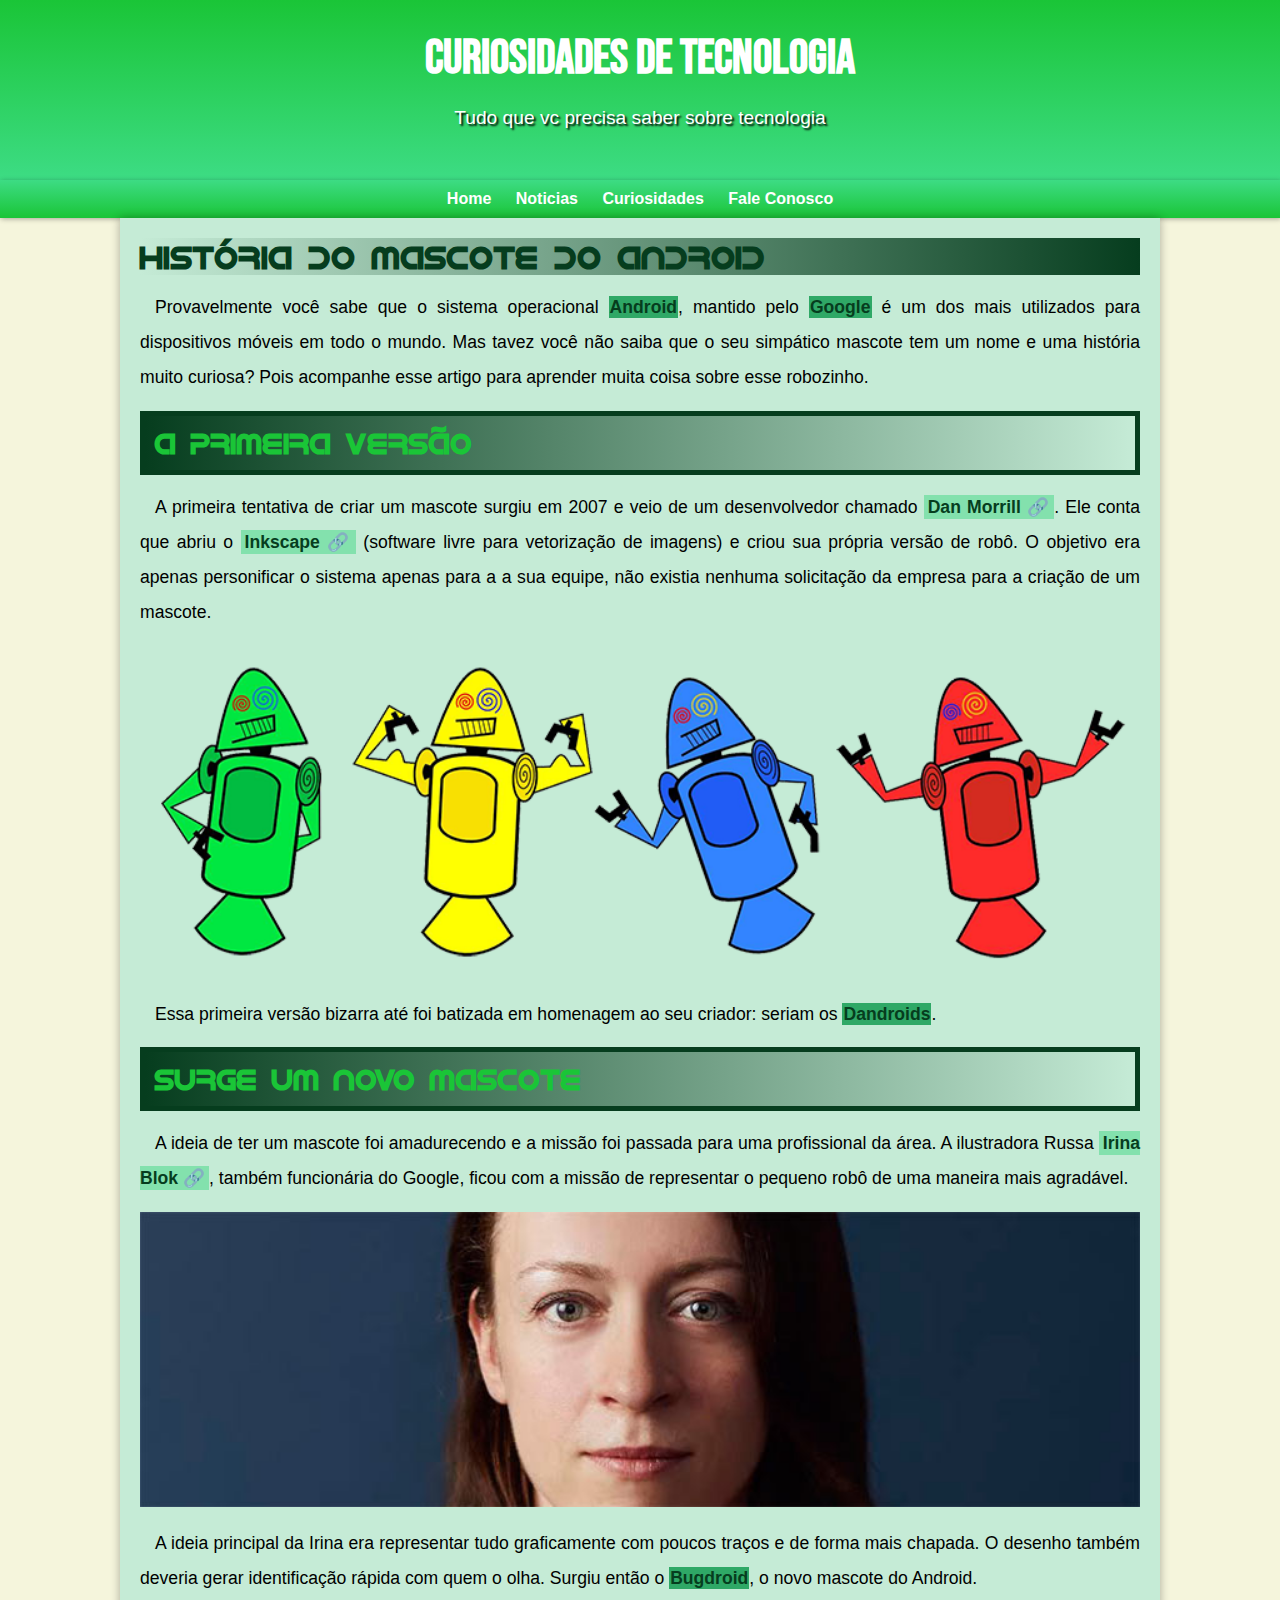
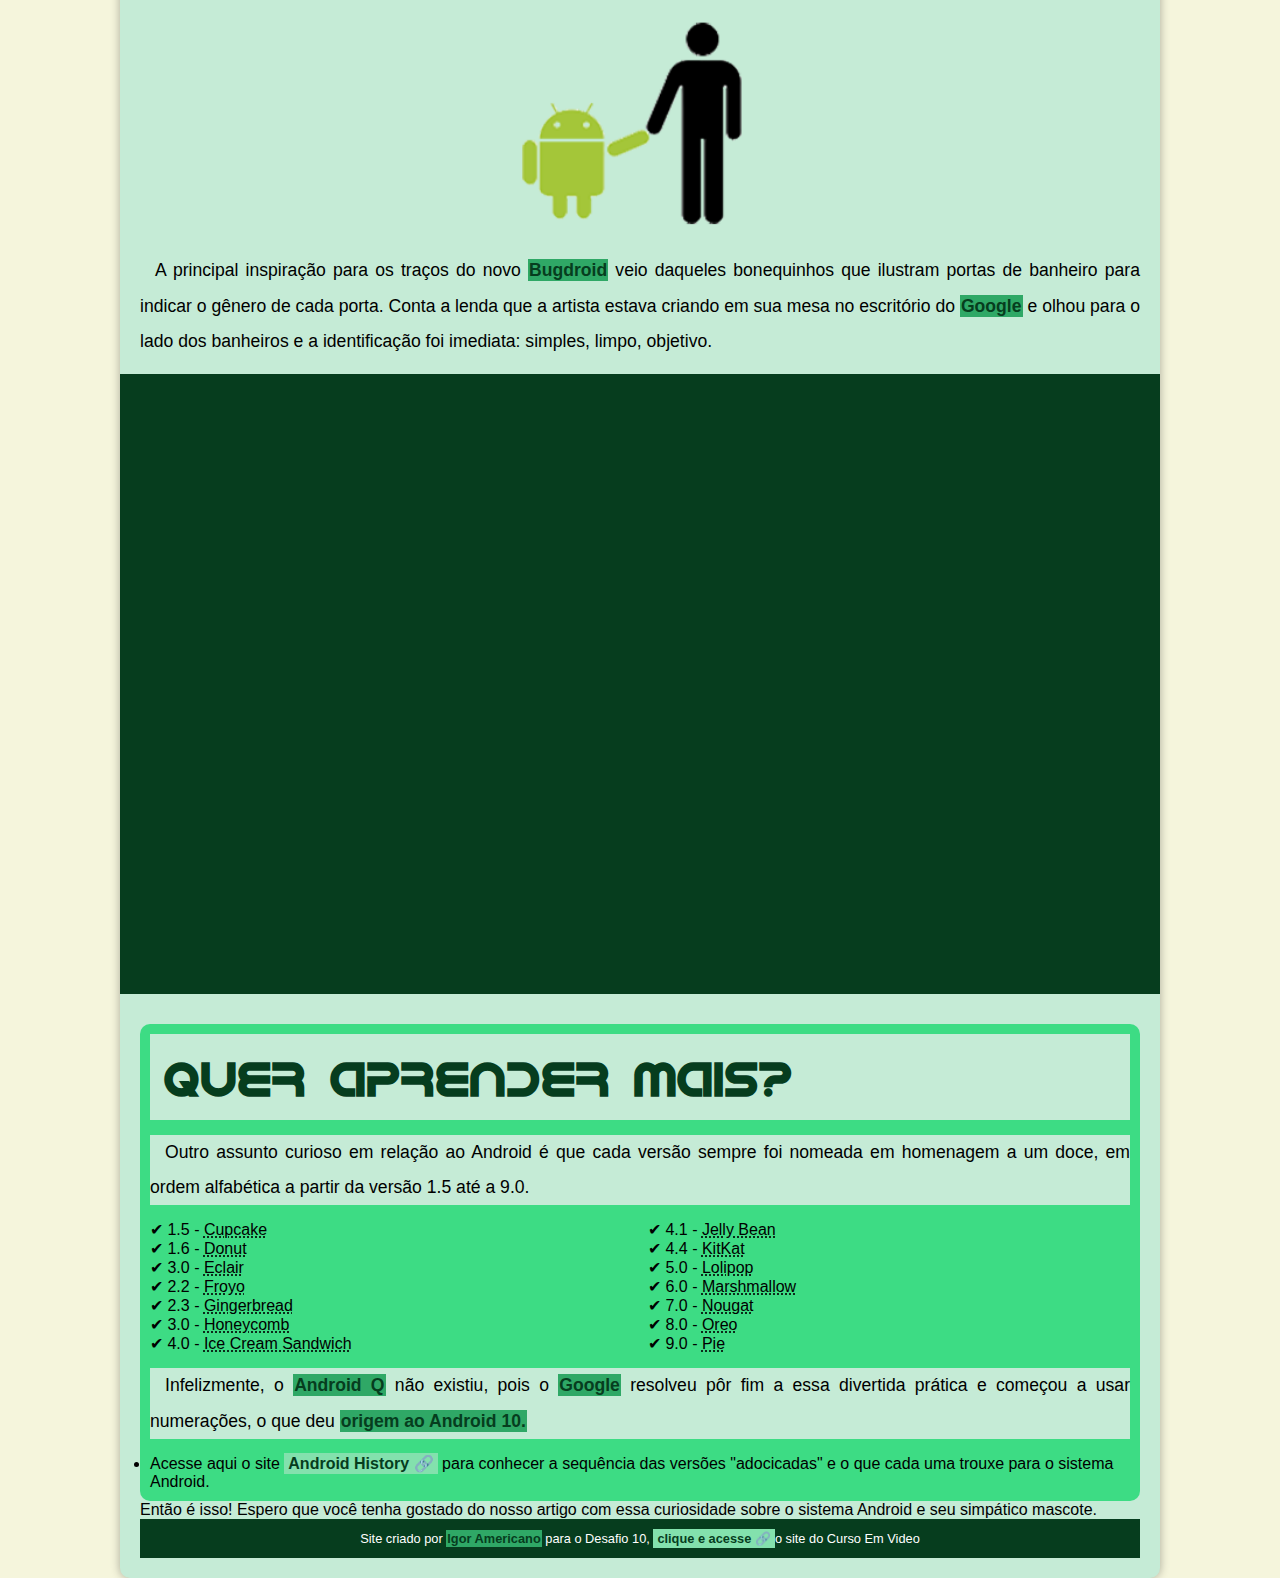
<file: index.html>
<!DOCTYPE html>
<html lang="pt-BR">
<head>
    <meta charset="UTF-8">
    <meta name="viewport" content="width=device-width, initial-scale=1.0">
    <title>Como surgiu o mascote do Android</title>
    
    <link rel="shortcut icon" href="imagens/favicon.ico" type="image/x-icon">

    <link rel="stylesheet" href="estilo/style.css">

</head>
<body>
    <header>
        <h1>Curiosidades de tecnologia</h1>
        <p>Tudo que vc precisa saber sobre tecnologia</p>
    </header>
    <nav>
        <a href="#" target="_blank">Home</a>
        <a href="#" target="_blank">Noticias</a>
        <a href="#" target="_blank">Curiosidades</a>
        <a href="#" target="_blank">Fale Conosco</a>
    </nav>

    <main>
        <article>

        <h1>
            História do Mascote do Android
        </h1>

        <p>
            Provavelmente você sabe que o sistema operacional <strong>Android</strong>, mantido pelo <strong>Google</strong> é um dos mais utilizados para dispositivos móveis em todo o mundo. Mas tavez você não saiba que o seu simpático mascote tem um nome e uma história muito curiosa? Pois acompanhe esse artigo para aprender muita coisa sobre esse robozinho.
        </p>

        <h2>
            A primeira versão
        </h2>

        <p>
            A primeira tentativa de criar um mascote surgiu em 2007 e veio de um desenvolvedor chamado <a href="https://androidcommunity.com/dan-morrill-shows-us-the-android-mascot-that-almost-was-20130103/" target="_blank" class="external">Dan Morrill</a>.
             Ele conta que abriu o <a href="https://inkscape.softonic.com.br" target="_blank" class="external">Inkscape</a> (software livre para vetorização de imagens) e criou sua própria versão de robô. O objetivo era apenas personificar o sistema apenas para a a sua equipe, não existia nenhuma solicitação da empresa para a criação de um mascote.

        </p>

        <picture> <!--max width vai pelo tamanho da maior imagem-->
            <source media="(max-width: 800px)" srcset="imagens/dan-droids-pq.png">
            <img src="imagens/dan-droids.png" alt="Primeiro mascote do android">
        </picture>

        <p>
            Essa primeira versão bizarra até foi batizada em homenagem ao seu criador: seriam os <strong>Dandroids</strong>.
        </p>

        <h2>Surge um novo mascote</h2>

        <p>
            A ideia de ter um mascote foi amadurecendo e a missão foi passada para uma profissional da área. A ilustradora Russa <a href="https://www.irinablok.com/android" target="_blank" class="external">Irina Blok</a>, também funcionária do Google, ficou com a missão de representar o pequeno robô de uma maneira mais agradável.
        </p>

        <picture> <!--achei que não ia sair disso hoje, graças a Deus-->
            <source media="(max-width: 800px)" srcset="imagens/irina-blok-pq.jpg">
            <img src="imagens/irina-blok.jpg" alt="Irina Block, criadora do Bugdroid">
        </picture>

        <p>A ideia principal da Irina era representar tudo graficamente com poucos traços e de forma mais chapada. O desenho também deveria gerar identificação rápida com quem o olha. Surgiu então o <strong>Bugdroid</strong>, o novo mascote do Android.</p>

        <img src="imagens/bugdroid.png" class="pequena" alt="bugdroid">

        <p>A principal inspiração para os traços do novo <strong>Bugdroid</strong> veio daqueles bonequinhos que ilustram portas de banheiro para indicar o gênero de cada porta. Conta a lenda que a artista estava criando em sua mesa no escritório do <strong>Google</strong> e olhou para o lado dos banheiros e a identificação foi imediata: simples, limpo, objetivo.</p>

        <html> <!--VIDEO YOUTUBE-->
            <!--CLASS = permite estilos
                 DIV=cria uma caixa-->
        <div class="video">
            <iframe width="998" height="571" src="https://www.youtube.com/embed/l2UDgpLz20M" title="The next evolution of Android" frameborder="0" allow="accelerometer; autoplay; clipboard-write; encrypted-media; gyroscope; picture-in-picture; web-share" referrerpolicy="strict-origin-when-cross-origin" allowfullscreen></iframe>
            
        </div>
        </html> <!--VIDEO YOUTUBE-->
        
        <aside>
            <h3>Quer aprender mais?</h3>
            <p>
                Outro assunto curioso em relação ao Android é que cada versão sempre foi nomeada em homenagem a um doce, em ordem alfabética a partir da versão 1.5 até a 9.0.
            </p>

            <ul>
                <li>
                    1.5 - <abbr title="Bolo de copo">Cupcake</abbr>

                </li>
                <li>
                    1.6 - <abbr title="Rosquinha">Donut</abbr>

                </li>
                <li>
                    3.0 - <abbr title="Bomba">Eclair</abbr>

                </li>
                <li>
                    2.2 - <abbr title="Yogurte Congelado">Froyo</abbr>

                </li>
                <li>
                    2.3 - <abbr title="Biscoito de Gengibre">Gingerbread</abbr>

                </li>
                <li>
                    3.0 - <abbr title="Favo de mel">Honeycomb</abbr>

                </li>
                <li>
                    4.0 - <abbr title="Sanduiche de sorvete">Ice Cream Sandwich</abbr>

                </li>
                <li>
                    4.1 - <abbr title="Jujuba">Jelly Bean</abbr>

                </li>
                <li>
                    4.4 - <abbr title="Kit-kat">KitKat</abbr>

                </li>
                <li>
                    5.0 - <abbr title="Pirulito">Lolipop</abbr>
                </li>
                <li>
                    6.0 - <abbr title="Marshmallow">Marshmallow</abbr>
                </li>
                <li>
                    7.0 - <abbr title="Torrone">Nougat</abbr>
                </li>
                <li>
                    8.0 - <abbr title="Oreo">Oreo</abbr>
                </li>
                <li>
                    9.0 - <abbr title="Torta">Pie</abbr>
                </li>
            </ul>

            <p>
                Infelizmente, o <strong>Android Q</strong> não existiu, pois o <strong>Google</strong> resolveu pôr fim a essa divertida prática e começou a usar numerações, o que deu <strong>origem ao Android 10.</strong>
            </p>

            <li>
                Acesse aqui o site <a href="https://pt.wikipedia.org/wiki/Histórico_de_versões_do_Android" class="external" target="_blank">Android History</a> para conhecer a sequência das versões "adocicadas" e o que cada uma trouxe para o sistema Android.
            </li>

        </aside>
        

        Então é isso! Espero que você tenha gostado do nosso artigo com essa curiosidade sobre o sistema Android e seu simpático mascote.
    </article>
        
        <footer>
            Site criado por <strong>Igor Americano</strong> para o Desafio 10, <a href="https://www.cursoemvideo.com/curso/curso-html5-e-css3-modulo-2-de-5-40-horas/aulas/modulo-2-2/modulos/capitulo-17-aula-5-organizando-o-conteudo-do-site/" class="external">clique e acesse</a>o site do Curso Em Video
        </footer>

    </main>
</body>
</html>
</file>
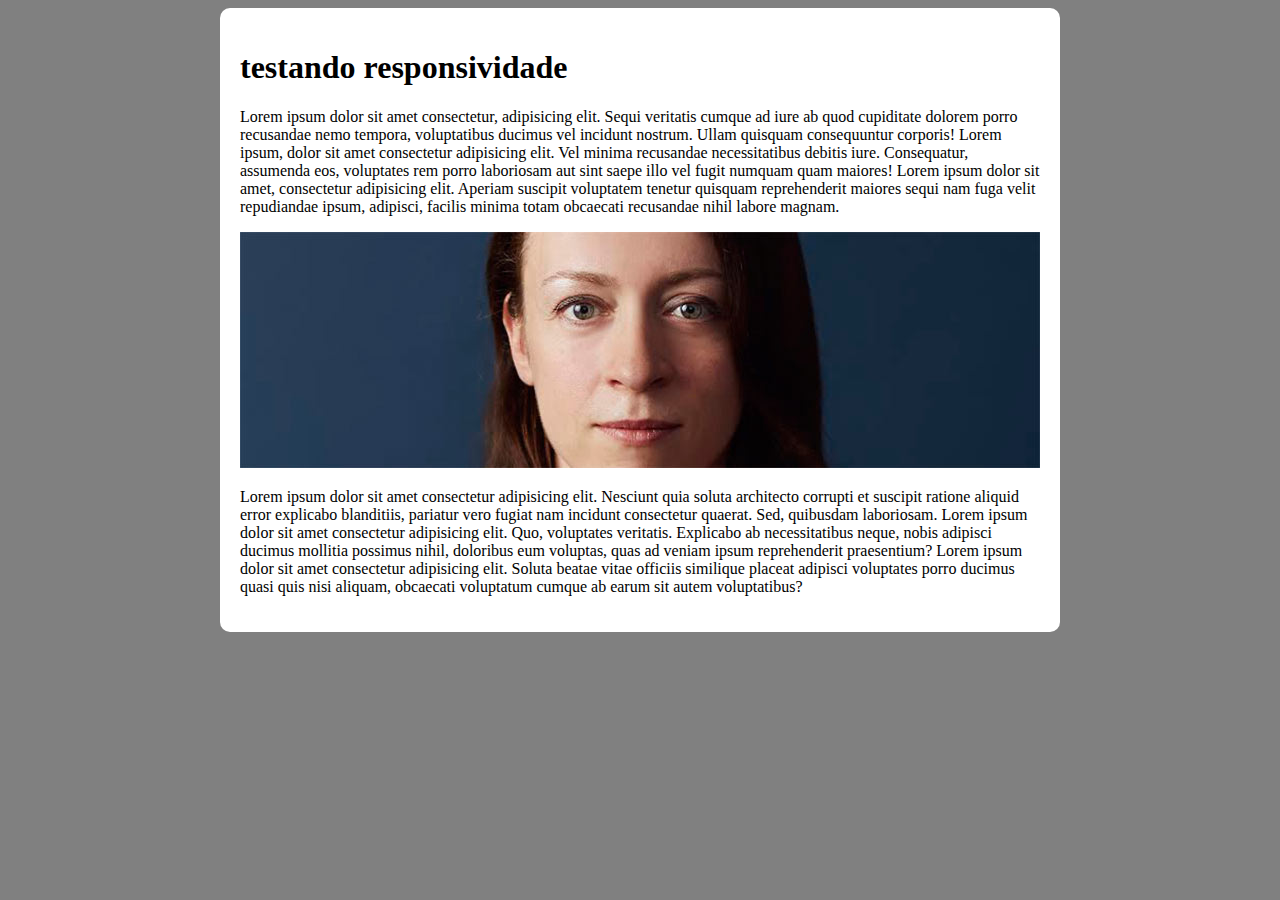
<file: responsivo.html>
<!DOCTYPE html>
<html lang="pr-BR">
<head>
    <meta charset="UTF-8">
    <meta name="viewport" content="width=device-width, initial-scale=1.0">
    <title>Teste de responsividade</title>

    <style>
        body {
            background-color: gray;
        }
        
        main {
            background-color: #fff;
            padding: 20px;
            border-radius: 10px;

            min-width: 280px;
            max-width: 800px;
            
            margin: auto;

            /*margin vem depois das definições de altura e largura (por ultimo de preferência)*/
        }

        img {
            width: 100%;
            max-width: 800px;
           
        }
    </style>

</head>
<body>
    <main>
        <h1>testando responsividade</h1>
        <p>
            Lorem ipsum dolor sit amet consectetur, adipisicing elit. Sequi veritatis cumque ad iure ab quod cupiditate dolorem porro recusandae nemo tempora, voluptatibus ducimus vel incidunt nostrum. Ullam quisquam consequuntur corporis! Lorem ipsum, dolor sit amet consectetur adipisicing elit. Vel minima recusandae necessitatibus debitis iure. Consequatur, assumenda eos, voluptates rem porro laboriosam aut sint saepe illo vel fugit numquam quam maiores! Lorem ipsum dolor sit amet, consectetur adipisicing elit. Aperiam suscipit voluptatem tenetur quisquam reprehenderit maiores sequi nam fuga velit repudiandae ipsum, adipisci, facilis minima totam obcaecati recusandae nihil labore magnam.
        </p>

        <picture>
            <source media="(max-width: 800px)" srcset="imagens/irina-blok-pq.jpg">
            <img src="imagens/irina-blok.jpg" alt="Irina Block">
        </picture>

        <p>
            Lorem ipsum dolor sit amet consectetur adipisicing elit. Nesciunt quia soluta architecto corrupti et suscipit ratione aliquid error explicabo blanditiis, pariatur vero fugiat nam incidunt consectetur quaerat. Sed, quibusdam laboriosam. Lorem ipsum dolor sit amet consectetur adipisicing elit. Quo, voluptates veritatis. Explicabo ab necessitatibus neque, nobis adipisci ducimus mollitia possimus nihil, doloribus eum voluptas, quas ad veniam ipsum reprehenderit praesentium? Lorem ipsum dolor sit amet consectetur adipisicing elit. Soluta beatae vitae officiis similique placeat adipisci voluptates porro ducimus quasi quis nisi aliquam, obcaecati voluptatum cumque ab earum sit autem voluptatibus?

        </p>
    </main>
</body>
</html>
</file>
<file: estilo/style.css>
@charset "UTF-8";

/*fontes*/
@import url('https://fonts.googleapis.com/css2?family=Bebas+Neue&display=swap');
/*fontes*/

@font-face {
    font-family: 'Android';
    src: url('../fontes/Android.otf') format('truetype');
    font-weight: normal;
}

/*pasta com ./ é a pasta atual
pasta com   ../ é a pasta anterior */

:root { /*toda variável em CSS começa com --*/
    --cor0: #c5ebd6;
    --cor1: #83e1ad;
    --cor2: #3ddc84;
    --cor3: #2fa866;
    --cor4: #1ac537;
    --cor5: #063d1e;

    --fonte-padrao: 'Arial', Verdana, Helvetica, sans-serif;
    --fonte-destaque: 'Bebas Neue', Cursive, sans-serif;
    --fonte-android: 'Android', Cursive;
}
/*usa o * para mexer nas config GLOBAIS DE (p, h1-h6)*/


/*então a anta aqui ficou 1 ano com o site errado porque o comando max-width 1200 tava ali, era só trocar pra*/
* {
    margin: 0px;
    padding: 0px;
    
}

div.video {
    background-color: var(--cor5);
    margin: 0px -20px 30px -20px;
    padding: 20px;
    padding-bottom: 60%;
    position: relative;
    
}

div.video > iframe {
    position: absolute;
    padding-bottom: 5px;
    top: 5%;
    left: 5%;
    width: 90%;
    height: 90%;
   
}


main img {
    width: 100%;
}

main img.pequena {
    max-width: 350px;
    margin: auto;
    display: block;
}

main {
    min-width: 300px;
    max-width: 1000px;
    margin: auto;
    background-color: var(--cor0);
    padding: 20px;
    box-shadow: 0px 0px 10px #00000050;
    border-bottom-left-radius: 10px;
    border-bottom-right-radius: 10px;
}


main h1 {
    color: var(--cor5);
    font-family: var(--fonte-android);
    background-image: linear-gradient(to right, var(--cor0), var(--cor5));
   
   
}

main h2 {
    color: var(--cor4);
    font-family: var(--fonte-android);
    font-size: 1.8em;
    padding: 10px;
    border: 5px solid var(--cor5);
    background-image: linear-gradient(to right, var(--cor5), transparent);
}

main p {
    background-color: var(--cor0);
    font-family: var(--fonte-padrao);
    margin: 15px 0px;
    text-align: justify;
    text-indent: 15px;
    font-size: 1.1em;
    line-height: 2em;
    
}

main a {
    text-decoration: none;
    font-weight: bold;
    color: var(--cor5);
    background-color: var(--cor1);
    padding: 2px 4px;
}

main strong {
    color: var(--cor5);
    background-color: var(--cor3);
    font-weight: bold;
    padding: 1px;


}

main a:hover {
    text-decoration: underline;
    color: var(--cor5);
}

body {
    background-color: beige;
    font-family: var(--fonte-padrao);
    
    margin: auto;
    
}



header{
    background-image: linear-gradient(to bottom, var(--cor4), var(--cor2));
    background-color: var(--cor5);
    min-height: 150px;
    text-align: center;
    padding-top: 30px;
}

header > h1 {
    color: #fff;
    font-family: var(--fonte-destaque);
    font-size: 3em;
    margin-bottom: 20px;
    
}

header > p {
    font-family: var(--fonte-padrao);
    font-size: 1.2em;
    color: #fff;
    max-width: 600px;
    margin: auto;
    padding-right: 10px;
    padding-left: 10px;
    text-shadow: 2px 2px 2px #000;

}

nav {
    background-color: var(--cor5);
    text-align: center;
    padding: 10px;
    background-image: linear-gradient(to bottom, var(--cor2), var(--cor4));
    box-shadow: 1px 1px 5px #00000050;

}

nav > a {
    color: #fff;
    padding: 10px;
    border-radius: 5px;
    text-decoration: none;
    font-weight: bold;
    transition-duration: 0.2s;
}

nav > a:hover {
    background-color: var(--cor5);
    color: var(--cor4);
}

aside {
    background-color: var(--cor2);
    padding: 10px;
    border-radius: 10px;
}

aside > h3 {
    background-color: var(--cor0);
    font-family: var(--fonte-destaque);
    font-size: 3em;
    font-family: var(--fonte-android);
    color: var(--cor5);
    padding: 10px;
    margin: 0; /* Remove qualquer margem */
    border: 5px solid var(--cor0);

    /*trabalhar só com padding e margin de preferencia pra não se atrapalhar desgraçaaaaaaaaaaaaaaa*/
}

aside > ul {
    list-style-type: '\2714'; /*código do emoji check*/
    list-style-position: inside;
    columns: 2;
}
/*para dividr alguma lista ul visualmente, se usa a tag 'columns'*/

a.external::after {
    content: " \1F517"; /*código do emoji de link*/
    color: var(--cor5);
}

footer {
    background-color: var(--cor5);
    color: #fff;
    text-align: center;
    font-size: 0.8em;
    padding: 12px;
}
</file>
